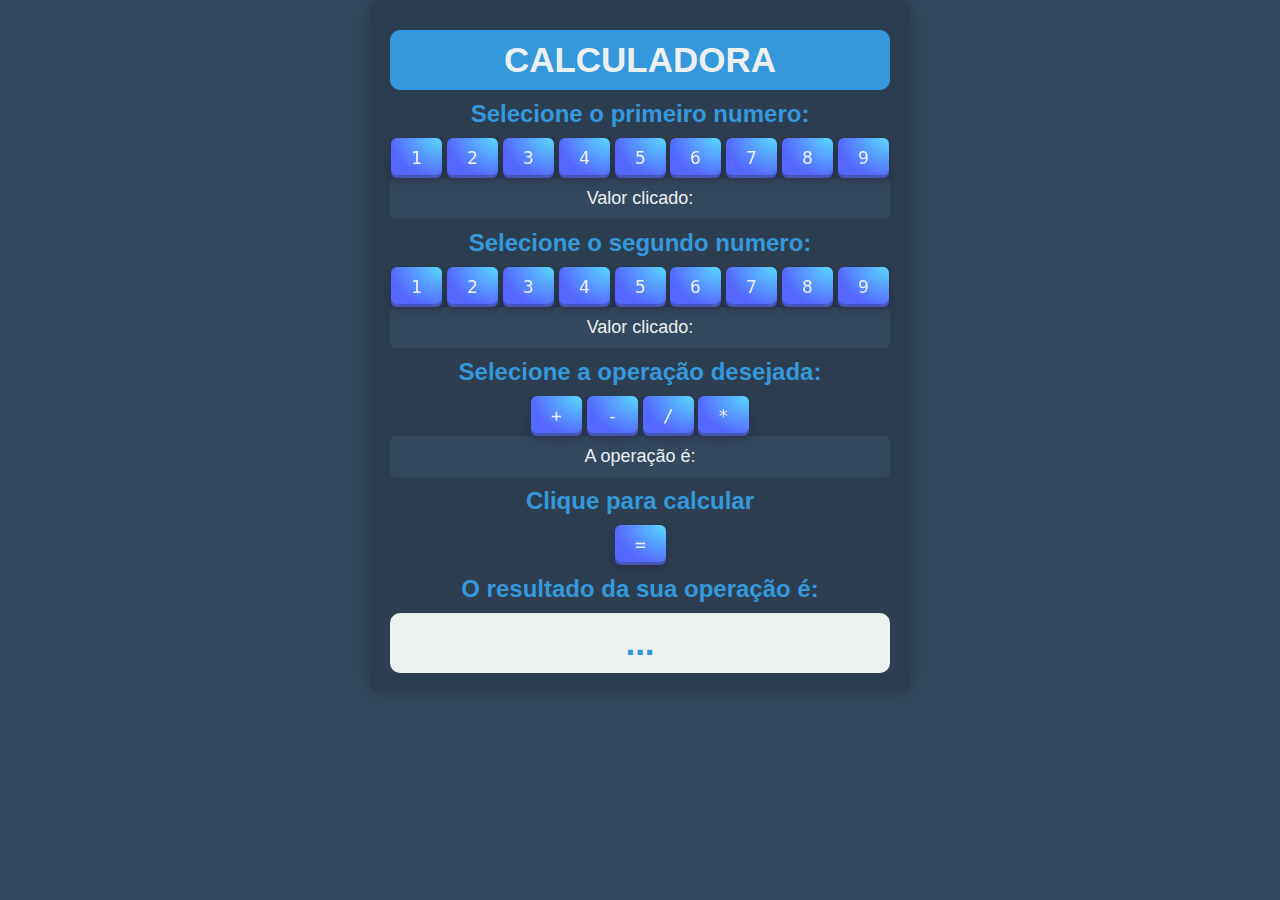
<file: index.html>
<!DOCTYPE html>
<html>
<head>
    <title>Calculadora</title>
    <link rel="stylesheet" type="text/css" href="style.css">
</head>
    <body>
        <div class="calculator">

            <h1 id="titulo">CALCULADORA</h1>

        <h1>Selecione o primeiro numero:</h1>

        <button class="operator" onclick="pv1(1)">1</button>
        <button class="operator" onclick="pv1(2)">2</button>
        <button class="operator" onclick="pv1(3)">3</button>
        <button class="operator" onclick="pv1(4)">4</button>
        <button class="operator" onclick="pv1(5)">5</button>
        <button class="operator" onclick="pv1(6)">6</button>
        <button class="operator" onclick="pv1(7)">7</button>
        <button class="operator" onclick="pv1(8)">8</button>
        <button class="operator" onclick="pv1(9)">9</button>
    
        <div id="n1">Valor clicado: </div>

        <h1>Selecione o segundo numero:</h1>

        <button class="operator" onclick="pv2(1)">1</button>
        <button class="operator" onclick="pv2(2)">2</button>
        <button class="operator" onclick="pv2(3)">3</button>
        <button class="operator" onclick="pv2(4)">4</button>
        <button class="operator" onclick="pv2(5)">5</button>
        <button class="operator" onclick="pv2(6)">6</button>
        <button class="operator" onclick="pv2(7)">7</button>
        <button class="operator" onclick="pv2(8)">8</button>
        <button class="operator" onclick="pv2(9)">9</button>
    
        <div id="n2">Valor clicado: </div>

        <h1>Selecione a operação desejada:</h1>

        <button class="operator" onclick="conta('+')">+</button>
        <button class="operator" onclick="conta('-')">-</button>
        <button class="operator" onclick="conta('/')">/</button>
        <button class="operator" onclick="conta('*')">*</button>

        <br>

        <div id="op">A operação é: </div>

        <h1>Clique para calcular</h1>
        <button class="operator" onclick="calcular()">=</button>   

        <h1>O resultado da sua operação é:</h1>

        <div id="resultado">...</div>

    </div>
        <script src="script.js"></script>
    </body>
</html>
</file>
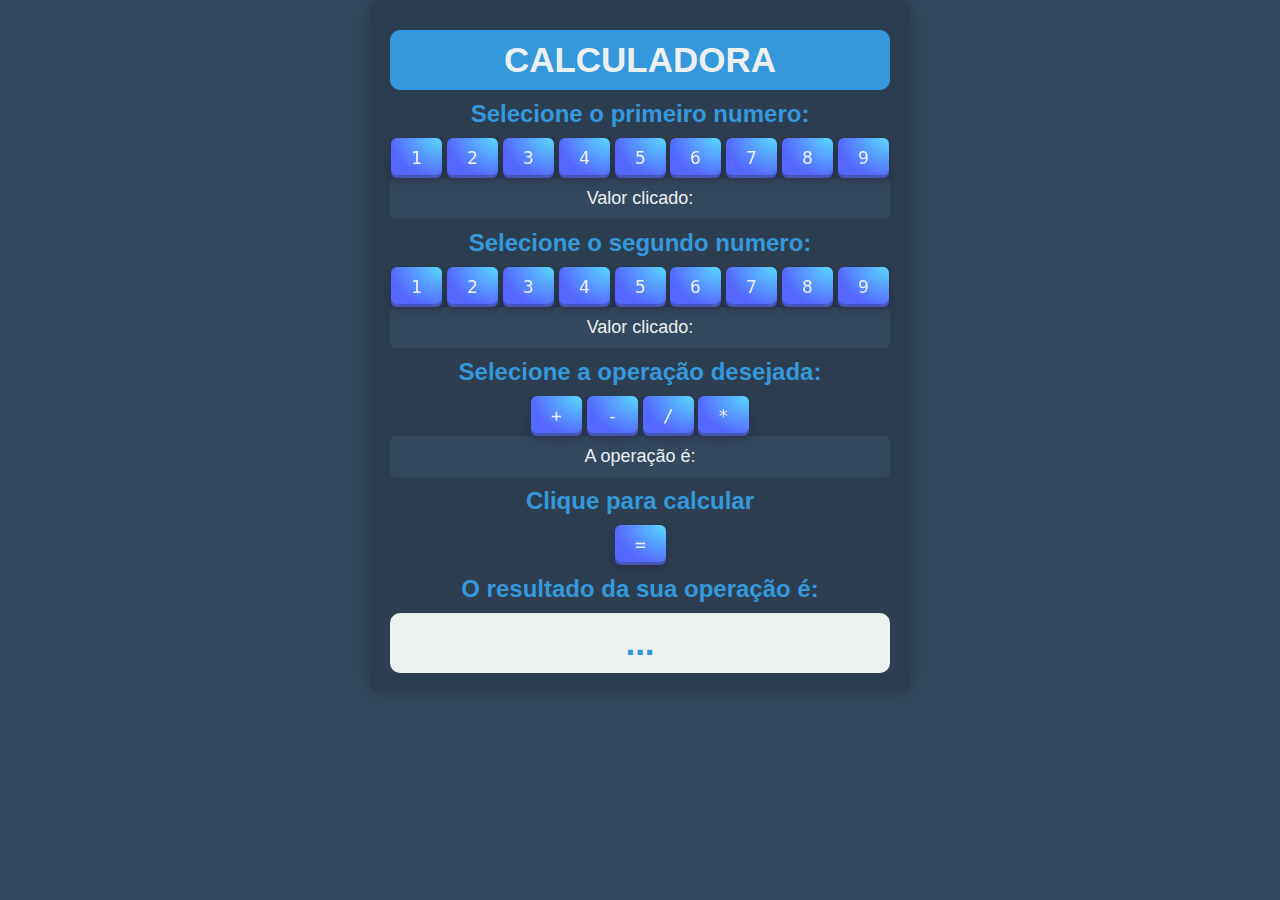
<file: index.html.html>
<!DOCTYPE html>
<html>
<head>
    <title>Calculadora</title>
    <link rel="stylesheet" type="text/css" href="style.css">
</head>
    <body>
        <div class="calculator">

            <h1 id="titulo">CALCULADORA</h1>

        <h1>Selecione o primeiro numero:</h1>

        <button class="operator" onclick="pv1(1)">1</button>
        <button class="operator" onclick="pv1(2)">2</button>
        <button class="operator" onclick="pv1(3)">3</button>
        <button class="operator" onclick="pv1(4)">4</button>
        <button class="operator" onclick="pv1(5)">5</button>
        <button class="operator" onclick="pv1(6)">6</button>
        <button class="operator" onclick="pv1(7)">7</button>
        <button class="operator" onclick="pv1(8)">8</button>
        <button class="operator" onclick="pv1(9)">9</button>
    
        <div id="n1">Valor clicado: </div>

        <h1>Selecione o segundo numero:</h1>

        <button class="operator" onclick="pv2(1)">1</button>
        <button class="operator" onclick="pv2(2)">2</button>
        <button class="operator" onclick="pv2(3)">3</button>
        <button class="operator" onclick="pv2(4)">4</button>
        <button class="operator" onclick="pv2(5)">5</button>
        <button class="operator" onclick="pv2(6)">6</button>
        <button class="operator" onclick="pv2(7)">7</button>
        <button class="operator" onclick="pv2(8)">8</button>
        <button class="operator" onclick="pv2(9)">9</button>
    
        <div id="n2">Valor clicado: </div>

        <h1>Selecione a operação desejada:</h1>

        <button class="operator" onclick="conta('+')">+</button>
        <button class="operator" onclick="conta('-')">-</button>
        <button class="operator" onclick="conta('/')">/</button>
        <button class="operator" onclick="conta('*')">*</button>

        <div id="op">A operação é: </div>

        <h1>Clique para calcular</h1>
        <button class="operator" onclick="calcular()">=</button>   

        <h1>O resultado da sua operação é:</h1>

        <div id="resultado">...</div>

    </div>
        <script src="script.js"></script>
    </body>
</html>
</file>
<file: style.css>
/* Estilos para a página HTML da calculadora */
body {
    font-family: 'Roboto', sans-serif;
    background-color: #34495e;
    text-align: center;
    margin: 0;
    padding: 0;
    color: linear-gradient(90deg, rgba(2,0,36,1) 0%, rgba(9,9,121,1) 35%, rgba(0,212,255,1) 100%);
}

.calculator {
    display: inline-block;
    background-color: #2c3e50;
    color: #ecf0f1;
    border-radius: 10px;
    margin: 20px; /* Aumente a margem para afastar a calculadora da borda da tela */
    padding: 20px;
    box-shadow: 0 0 20px rgba(0, 0, 0, 0.2);
    width: 90%; /* Reduza a largura para dispositivos desktop */
    max-width: 500px; /* Defina uma largura máxima para dispositivos móveis */
    margin: 0 auto; /* Centralize a calculadora horizontalmente */
}

#titulo {
    padding: 10px;
    background-color: #3498db;
    border-radius: 10px;
    font-size: 35px;
    color: #ecf0f1;
}

h1 {
    font-size: 24px;
    margin: 10px 0;
    color: #3498db;
}

button { 
      align-items: center;
      appearance: none;
      background-image: radial-gradient(100% 100% at 100% 0, #5adaff 0, #5468ff 100%);
      border: 0;
      border-radius: 6px;
      box-shadow: rgba(45, 35, 66, .4) 0 2px 4px,rgba(45, 35, 66, .3) 0 7px 13px -3px,rgba(58, 65, 111, .5) 0 -3px 0 inset;
      box-sizing: border-box;
      color: #fff;
      cursor: pointer;
      display: inline-flex;
      font-family: "JetBrains Mono",monospace;
      height: 40px;
      justify-content: center;
      line-height: 1;
      list-style: none;
      overflow: hidden;
      padding-left: 20px;
      padding-right: 20px;
      position: relative;
      text-align: left;
      text-decoration: none;
      transition: box-shadow .15s,transform .15s;
      user-select: none;
      -webkit-user-select: none;
      touch-action: manipulation;
      white-space: nowrap;
      will-change: box-shadow,transform;
      font-size: 18px;
    }

button:hover {
    background-color: #2980b9;
    background-image: radial-gradient(100% 100% at 100% 0, #ffffff 0, #808be5 80%);

}

input {
    font-size: 24px;
    text-align: right;
    padding: 10px;
    border: none;
    border-radius: 5px;
    width: 100%; /* Expanda o campo de entrada para preencher a largura do pai */
}

#resultado {
    margin-top: 10px;
    font-size: 35px;
    color: #3498db;
    background-color: #ecf0f1;
    font-weight: 900;
    border-radius: 10px;
}

div {
    font-size: 18px;
    text-align: center;
    padding: 10px;
    border: none;
    border-radius: 5px;
    background-color: #34495e;
    color: #ecf0f1;
}

/* Estilos para operadores */
.operator {
    background-color: #3498db;
    color: #ecf0f1;
}

.operator:hover {
    background-color: #2980b9;
}

/* Estilos para dispositivos móveis (tela com largura máxima de 768px) */
@media (max-width: 768px) {
    .calculator {
        width: 95%; /* Aumente a largura para dispositivos móveis */
        max-width: none; /* Remova a largura máxima */
    }
    input {
        width: 80%; /* Reduza a largura do campo de entrada para dispositivos móveis */
    }
    button {
        padding: 10px 15px; /* Ajuste o preenchimento dos botões para dispositivos móveis */
    }
}
</file>
